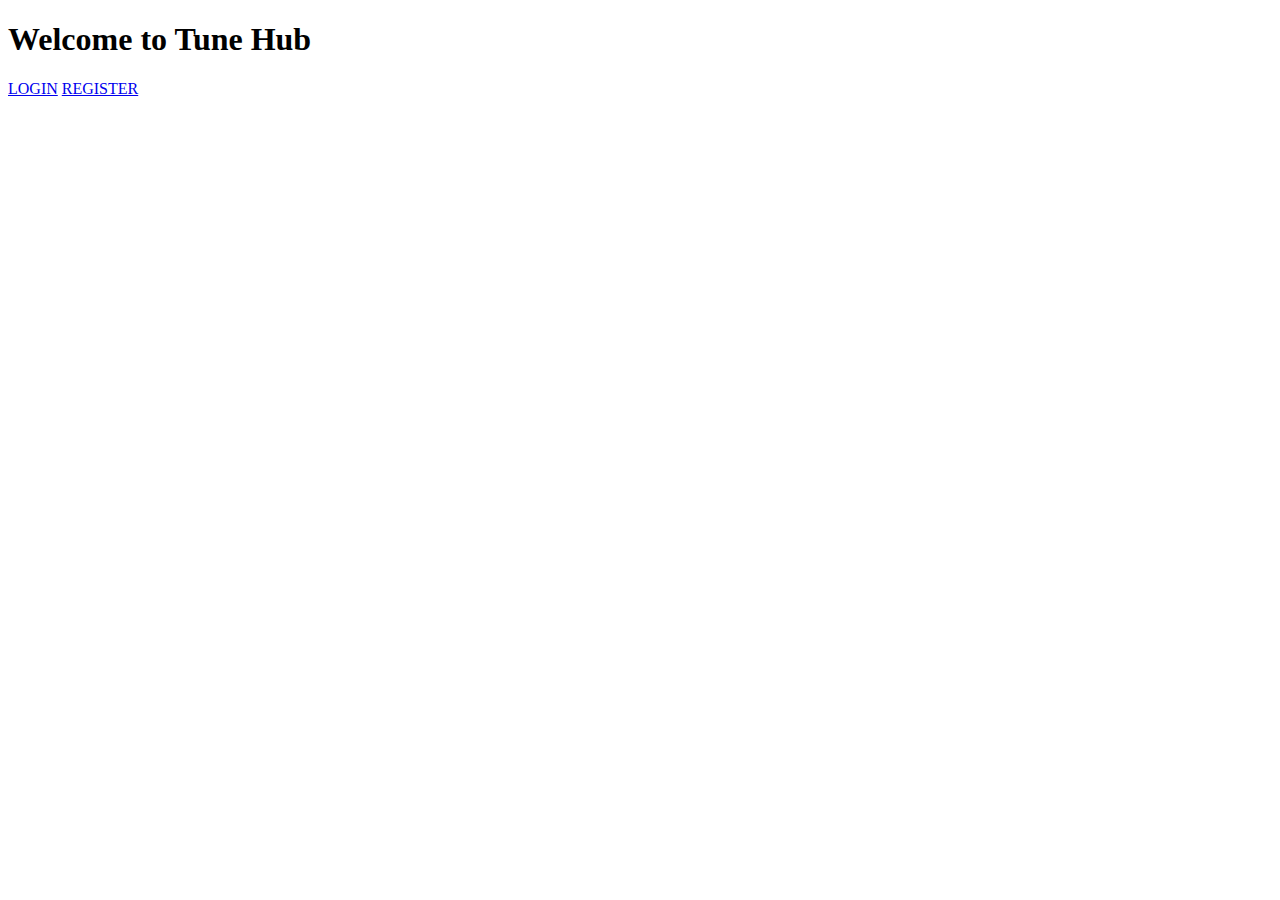
<file: src/main/resources/templates/index.html>
<!DOCTYPE html>
<html>
<head>
<meta charset="ISO-8859-1">
<title>Tune Hub: Home</title>
<link rel="stylesheet" th:href="@{css/styles.css}">
</head>
<body>
	<h1>Welcome to Tune Hub</h1>
	<div >
		<a href="login">LOGIN</a> <a href="registration">REGISTER</a>
	</div>
</body>
</html>
</file>
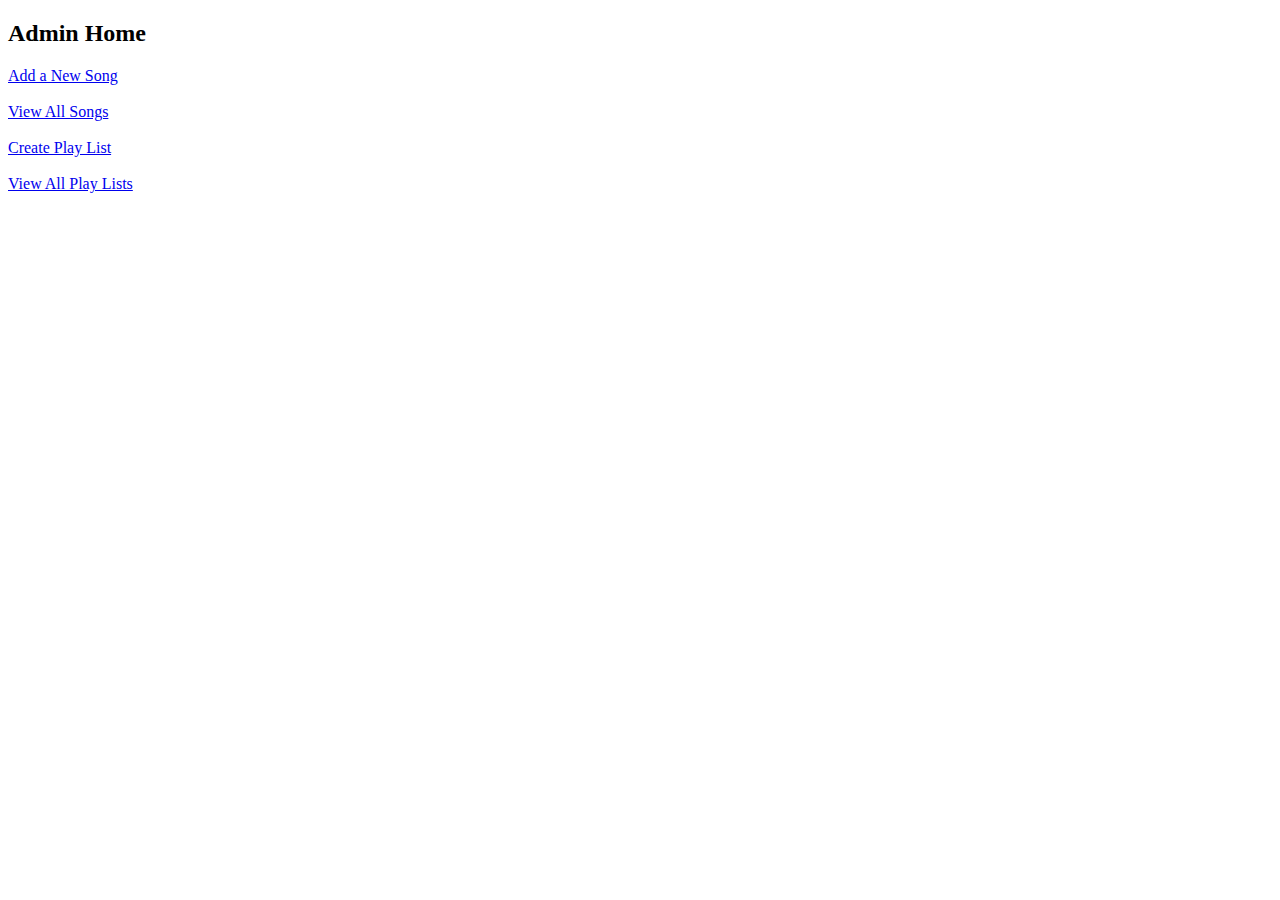
<file: src/main/resources/templates/admin_home.html>
<!DOCTYPE html>
<html>
<head>
<meta charset="ISO-8859-1">
<title>Insert title here</title>
</head>
<body>
	<h2>Admin Home</h2>
	<a href="newSong">Add a New Song</a>
	<br>
	<br>
	<a href="viewSongs">View All Songs</a>
	<br>
	<br>
	<a href="createPlayList"> Create Play List</a>
	<br>
	<br>
	<a href="viewPlayLists">View All Play Lists</a>
</body>
</html>
</file>
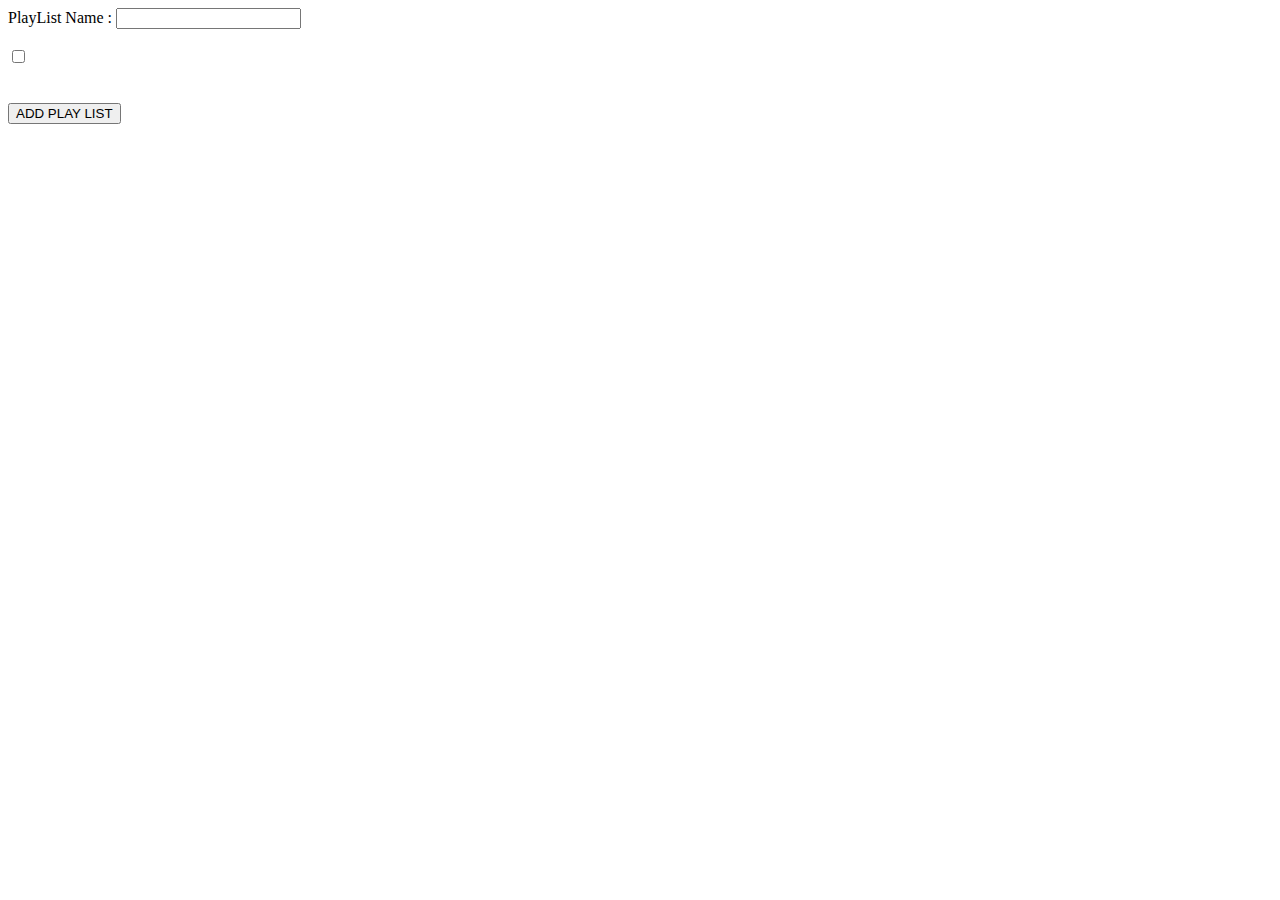
<file: src/main/resources/templates/createPlayList.html>
<!DOCTYPE html>
<html>
<head>
<meta charset="ISO-8859-1">
<title>Insert title here</title>
</head>
<body>
	<form action="addPlayList" method="post">
		<label>PlayList Name :</label> <input type="text" name="name">
		<br> <br>
		<div th:each="song :${songs} ">
			<input type="checkbox" th:name="songs" th:value="${song.id}"><label
				th:text="${song.name}"></label>
		</div>
		<br> <br> <input type="submit" value="ADD PLAY LIST">
	</form>
</body>
</html>
</file>
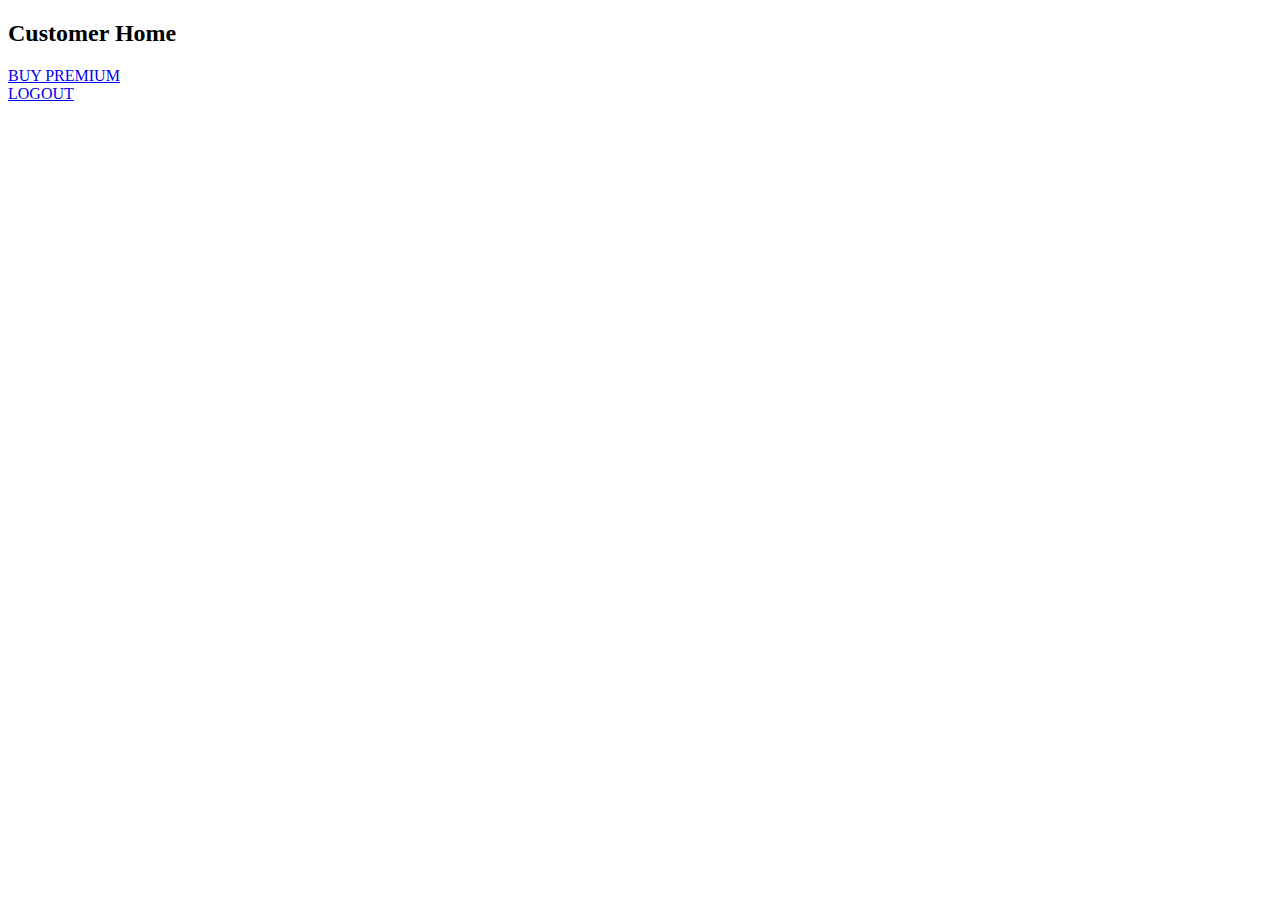
<file: src/main/resources/templates/customer_home.html>
<!DOCTYPE html>
<html>
<head>
<meta charset="ISO-8859-1">
<title>Insert title here</title>
</head>
<body>
	<h2>Customer Home</h2>
	<a href="pay">BUY PREMIUM</a>
	<br>
	<a href="logout">LOGOUT</a>
</body>
</html>
</file>
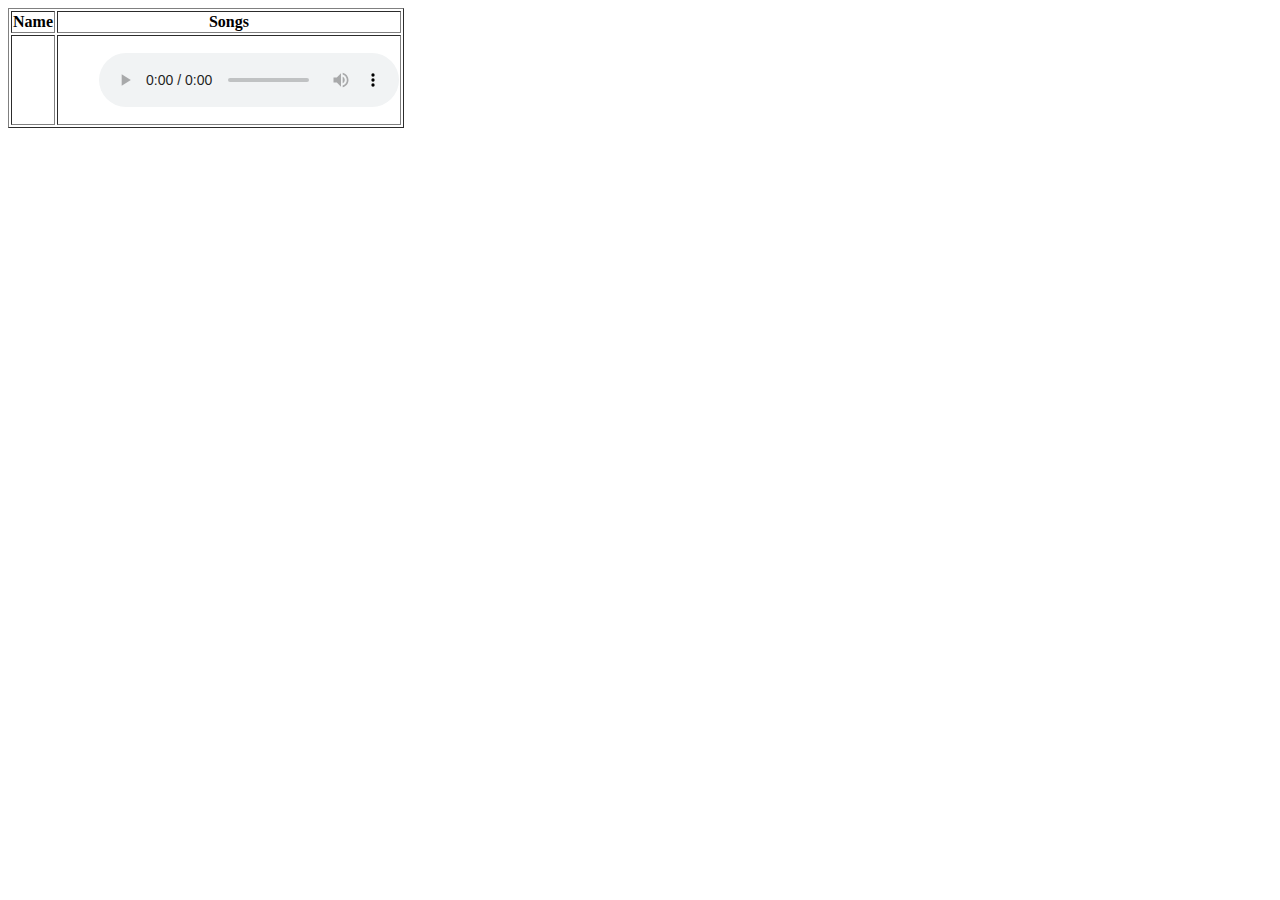
<file: src/main/resources/templates/displayPlayLists.html>
<!DOCTYPE html>
<html>
<head>
<meta charset="ISO-8859-1">
<title>Insert title here</title>
<style type="text/css">
iframe {
	height: 100px;
	width: 700px;
}
</style>
</head>
<body>
	<table border="">
		<thead>
			<tr>
				<th>Name</th>
				<th>Songs</th>
			</tr>
		</thead>
		<tbody>
			<tr th:each="playList : ${allPlayLists}"}>
				<td th:text="${playList.name}"></td>
				<td>
					<ul>
						<li th:each="song :${playList.songs}"
							style="display: flex; justify-content: space-between; align-items: center;">
							<span th:text="${song.name}" style="display: inline-block;"></span>
							<audio controls="controls">
								<source th:src="${song.link}">
							</audio>
						</li>
					</ul>
				</td>
			</tr>
		</tbody>
	</table>
</body>
</html>
</file>
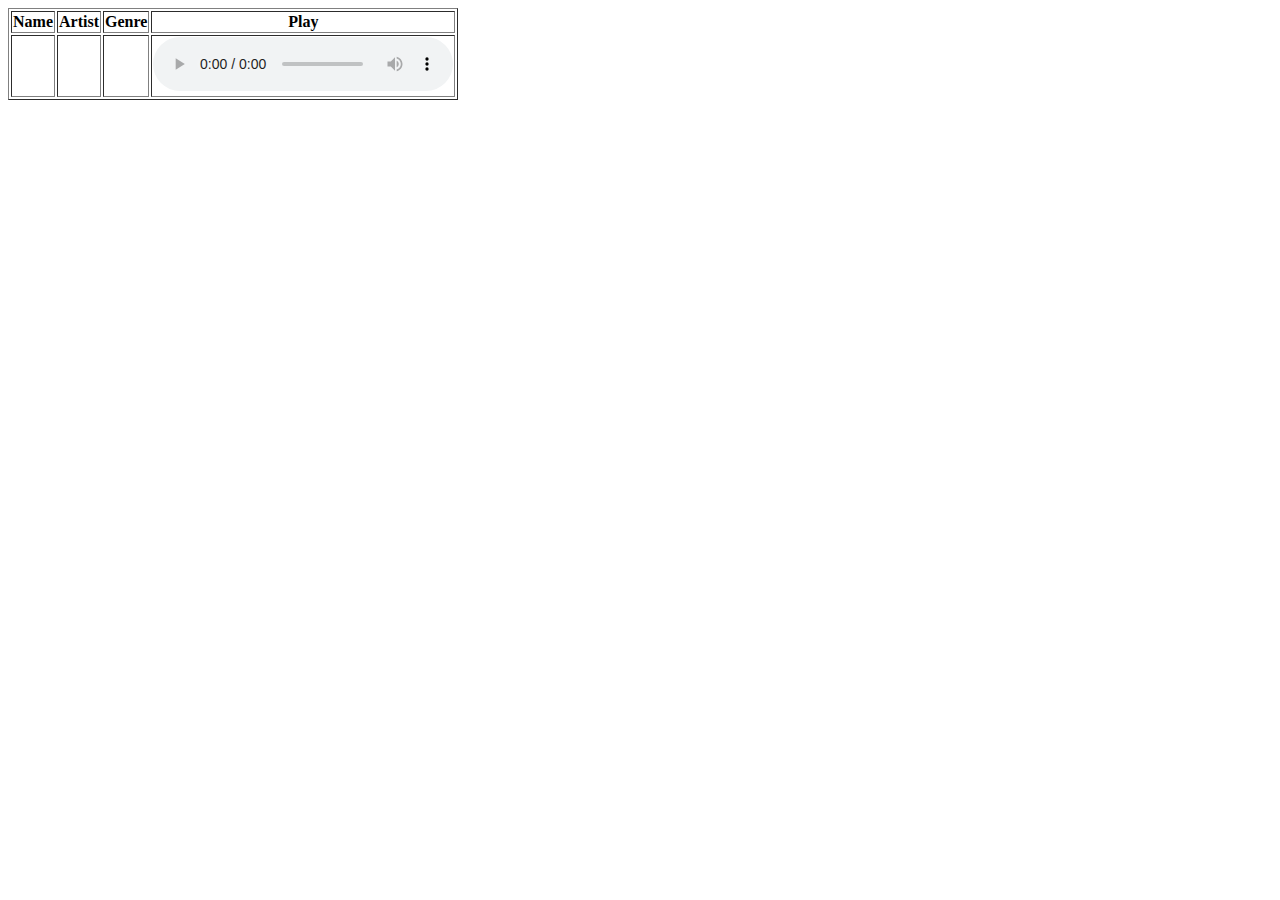
<file: src/main/resources/templates/displaySongs.html>
<!DOCTYPE html>
<html>
<head>
<meta charset="ISO-8859-1">
<title>Insert title here</title>
<style type="text/css">
iframe {
	height: 100px;
	width: 700px;
}
</style>
</head>
<body>
	<table border="">
		<thead>
			<tr>
				<th>Name</th>
				<th>Artist</th>
				<th>Genre</th>
				<th>Play</th>
			</tr>
		</thead>
		<tbody>
			<tr th:each="song : ${songs}"}>
				<td th:text="${song.name}"></td>
				<td th:text="${song.artist}"></td>
				<td th:text="${song.genre}"></td>
				<td><audio controls="controls">
						<source th:src="${song.link}">
					</audio></td>
			</tr>
		</tbody>
	</table>
</body>
</html>
</file>
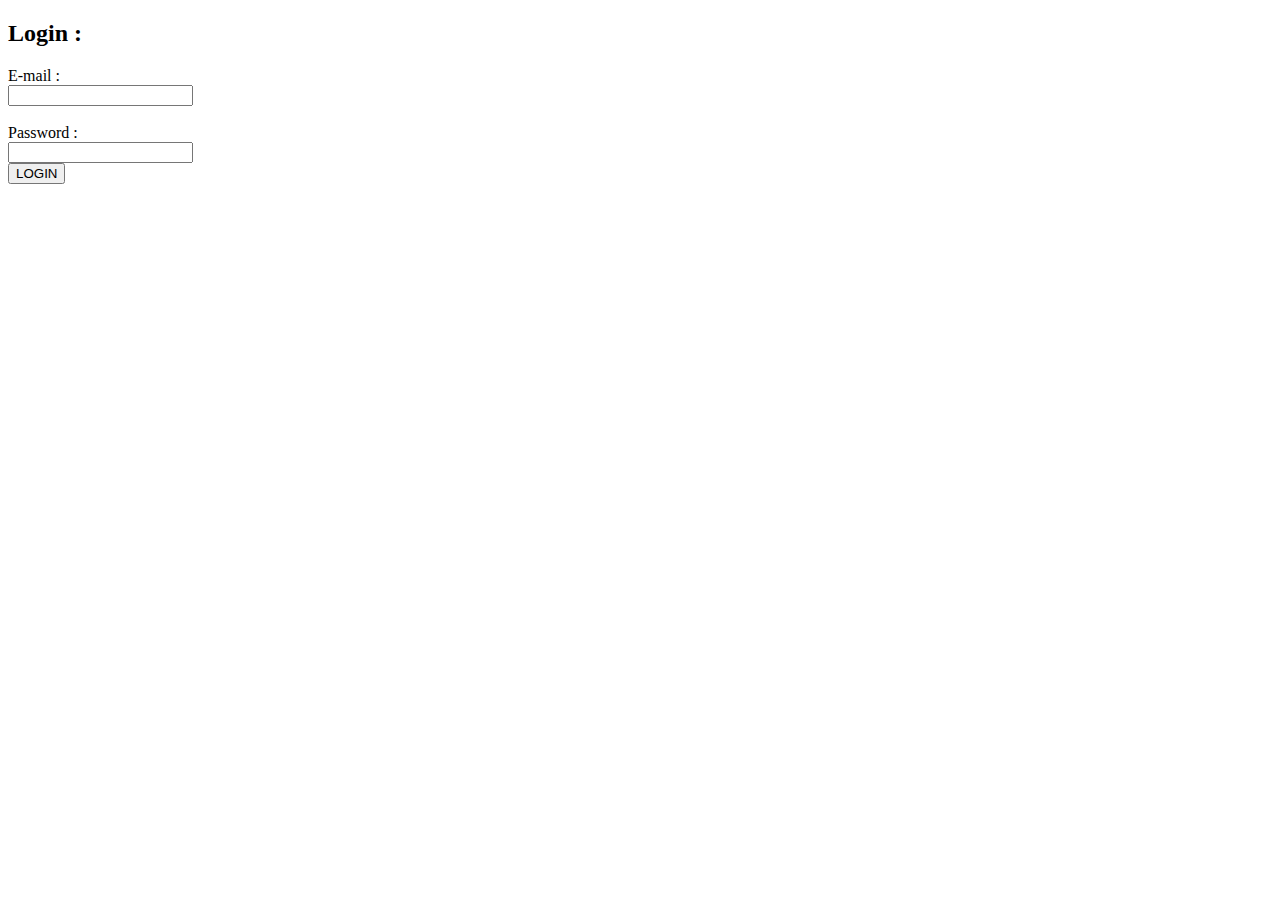
<file: src/main/resources/templates/login.html>
<!DOCTYPE html>
<html>
<head>
<meta charset="ISO-8859-1">
<title>TuneHub: Login</title>
<link rel="stylesheet" th:href="@{css/login.css}">
</head>
<body>
	<h2>Login :</h2>
	<form action="validate" method="post" class="form_align">

		<div>
			<div>
				<label>E-mail :</label>
			</div>
			<div>
				<input type="email" name="email">
			</div>
			<br>
			<div>
				<label>Password :</label>
			</div>
			<div>
				<input type="password" name="password">
			</div>
		</div>
		<button>LOGIN</button>
	</form>
</body>
</html>
</file>
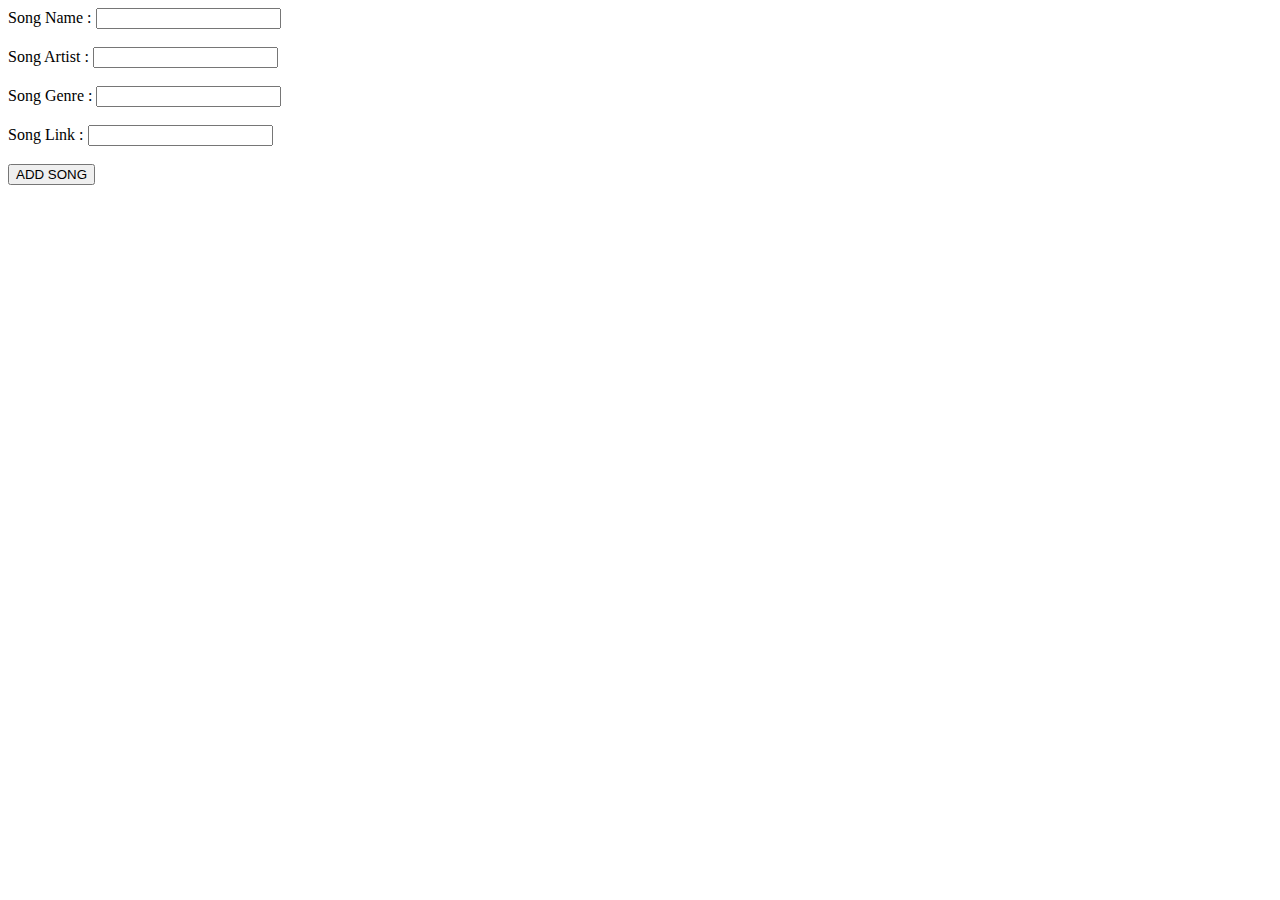
<file: src/main/resources/templates/newSong.html>
<!DOCTYPE html>
<html>
<head>
<meta charset="ISO-8859-1">
<title>Insert title here</title>
</head>
<body>
	<form action="addSong" method="post">
		<label>Song Name :</label> <input type="text" name="name"> <br>
		<br> <label>Song Artist :</label> <input type="text"
			name="artist"> <br>
		<br> <label>Song Genre :</label> <input type="text" name="genre">
		<br>
		<br> <label>Song Link :</label> <input type="text" name="link">
		<br>
		<br> <input type="submit" value="ADD SONG">
	</form>
</body>
</html>
</file>
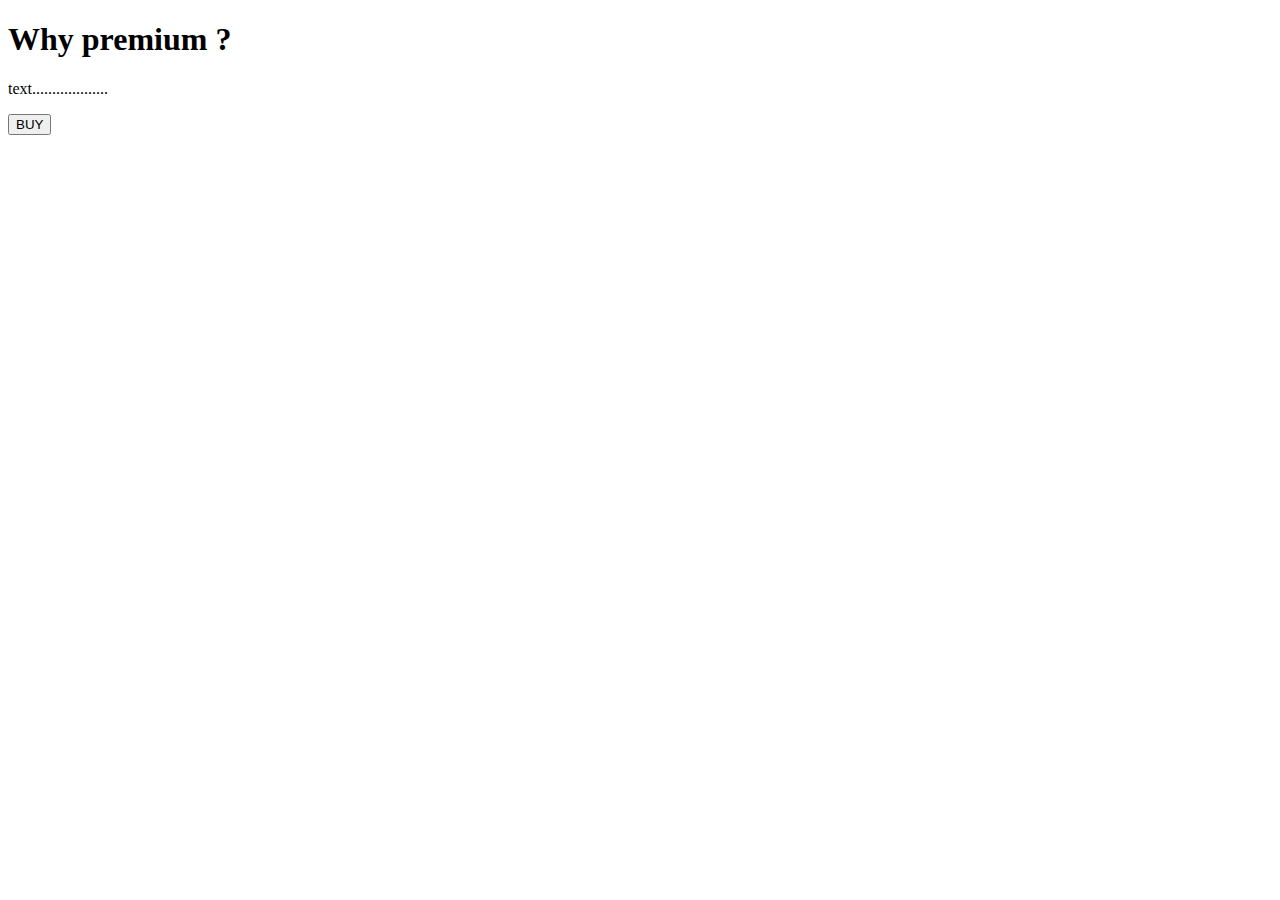
<file: src/main/resources/templates/pay.html>
<!DOCTYPE html>
<html xmlns:th="https://www.thymeleaf.org">
<head>
<meta charset="ISO-8859-1">

<title>View Course</title>
<script src="https://checkout.razorpay.com/v1/checkout.js"></script>
<script src="https://code.jquery.com/jquery-3.5.1.min.js"></script>

</head>
<body>
	<div>

		<h1>Why premium ?</h1>
		<p>text...................</p>

		<form id="payment-form">
			<button type="submit" class="buy-button">BUY</button>
		</form>

	</div>

	<script>
$(document).ready(function() {
    $(".buy-button").click(function(e) {
        e.preventDefault();
        var form = $(this).closest('form');
        
        
        createOrder();
    });
});

function createOrder() {
	
    $.post("/createOrder")
        .done(function(order) {
            order = JSON.parse(order);
            var options = {
                "key": "rzp_test_HkZkap2G4kc48E",
                "amount": order.amount_due.toString(),
                "currency": "INR",
                "name": "Tune Hub",
                "description": "Test Transaction",
                "order_id": order.id,
                "handler": function (response) {
                    verifyPayment(response.razorpay_order_id, response.razorpay_payment_id, response.razorpay_signature);
                },
                "prefill": {
                    "name": "Your Name",
                    "email": "test@example.com",
                    "contact": "9999999999"
                },
                "notes": {
                    "address": "Your Address"
                },
                "theme": {
                    "color": "#F37254"
                }
            };
            var rzp1 = new Razorpay(options);
            rzp1.open();
        })
        .fail(function(error) {
            console.error("Error:", error);
        });
}

function verifyPayment(orderId, paymentId, signature) {
     $.post("/verify", { orderId: orderId, paymentId: paymentId, signature: signature })
         .done(function(isValid) {
             if (isValid) {
                 console.log("Payment successful");
             } else {
                 console.log("Payment failed");
             }
         })
         .fail(function(error) {
             console.error("Error:", error);
         });
}
</script>
</body>
</html>
</file>
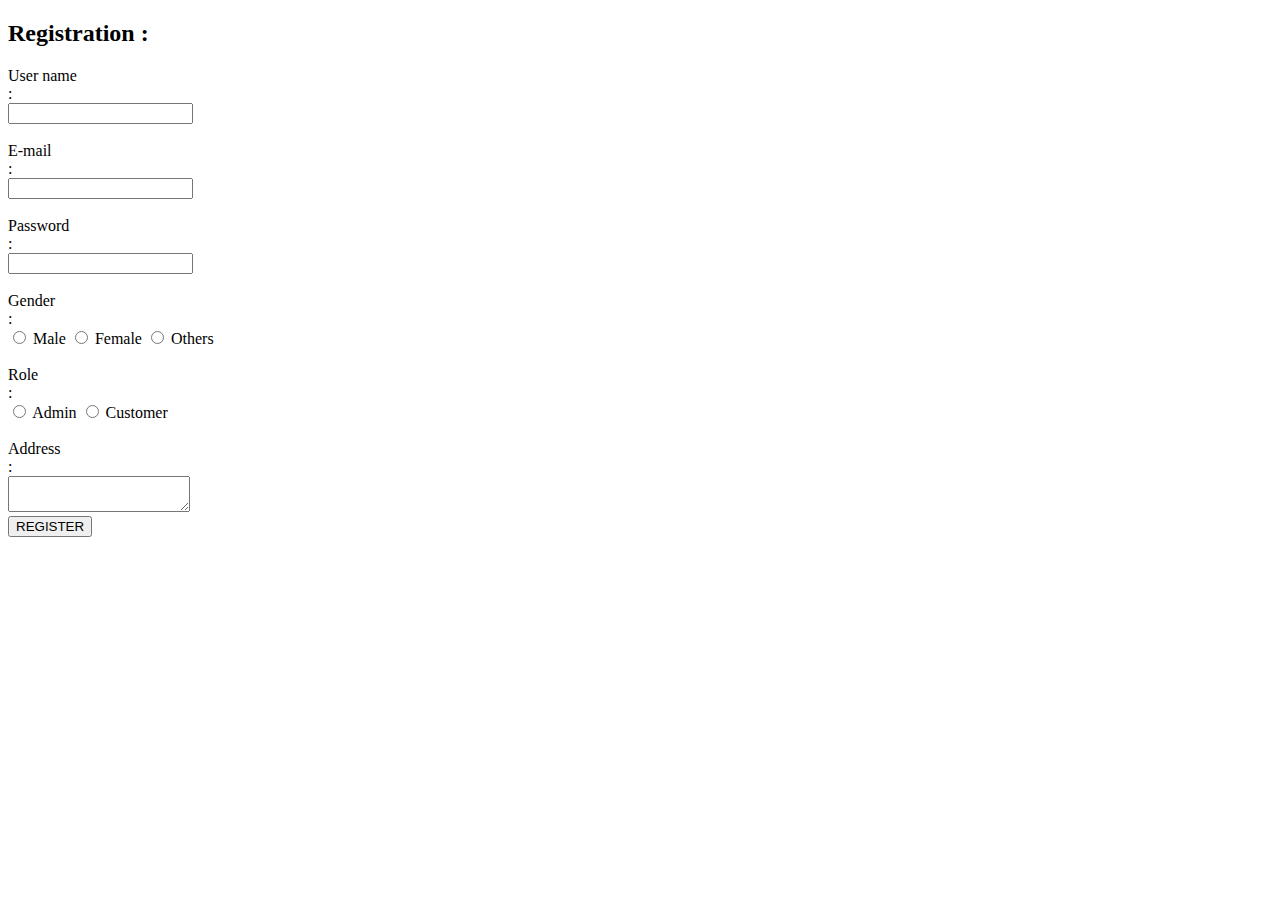
<file: src/main/resources/templates/registration.html>
<!DOCTYPE html>
<html>
<head>
<meta charset="ISO-8859-1">
<title>TuneHub: Register</title>
<link rel="stylesheet" th:href="@{css/registration.css}">
</head>
<body>
	<h2>Registration :</h2>
	<form action="register" method="post" class="form_align">
		<div class="form">
			<div class="radio_flex">
				<div>
					<label>User name</label>
				</div>
				<div class="input_flex">
					<div>:</div>
					<input type="text" name="username">
				</div>
			</div>
			<br>
			<div class="radio_flex">
				<div>
					<label>E-mail</label>
				</div>
				<div class="input_flex">
					<div>:</div>
					<input type="email" name="email">
				</div>
			</div>
			<br>
			<div class="radio_flex">
				<div>
					<label>Password</label>
				</div>
				<div class="input_flex">
					<div>:</div>
					<input type="password" name="password">
				</div>
			</div>
			<br>
			<div class="radio_flex">
				<div>
					<label>Gender</label>
				</div>
				<div class="input_flex">
					<div>:</div>
					<div>
						<input type="radio" name="gender" value="Male"> <label>Male</label>
						<input type="radio" name="gender" value="Female"> <label>Female</label>
						<input type="radio" name="gender" value="Others"> <label>Others</label>
					</div>
				</div>
			</div>
			<br>
			<div class="radio_flex">
				<div>
					<label>Role</label>
				</div>
				<div class="input_flex">
					<div>:</div>
					<div>
						<input type="radio" name="role" value="Admin"> <label>Admin</label>
						<input type="radio" name="role" value="Customer"> <label>Customer</label>
					</div>
				</div>
			</div>
			<br>
			<div class="radio_flex">
				<div>
					<label>Address</label>
				</div>
				<div class="input_flex">
					<div>:</div>
					<textarea name="address" rows="" cols=""></textarea>
				</div>
			</div>
		</div>
		<div>
			<button>REGISTER</button>
		</div>
	</form>
</body>
</html>
</file>
